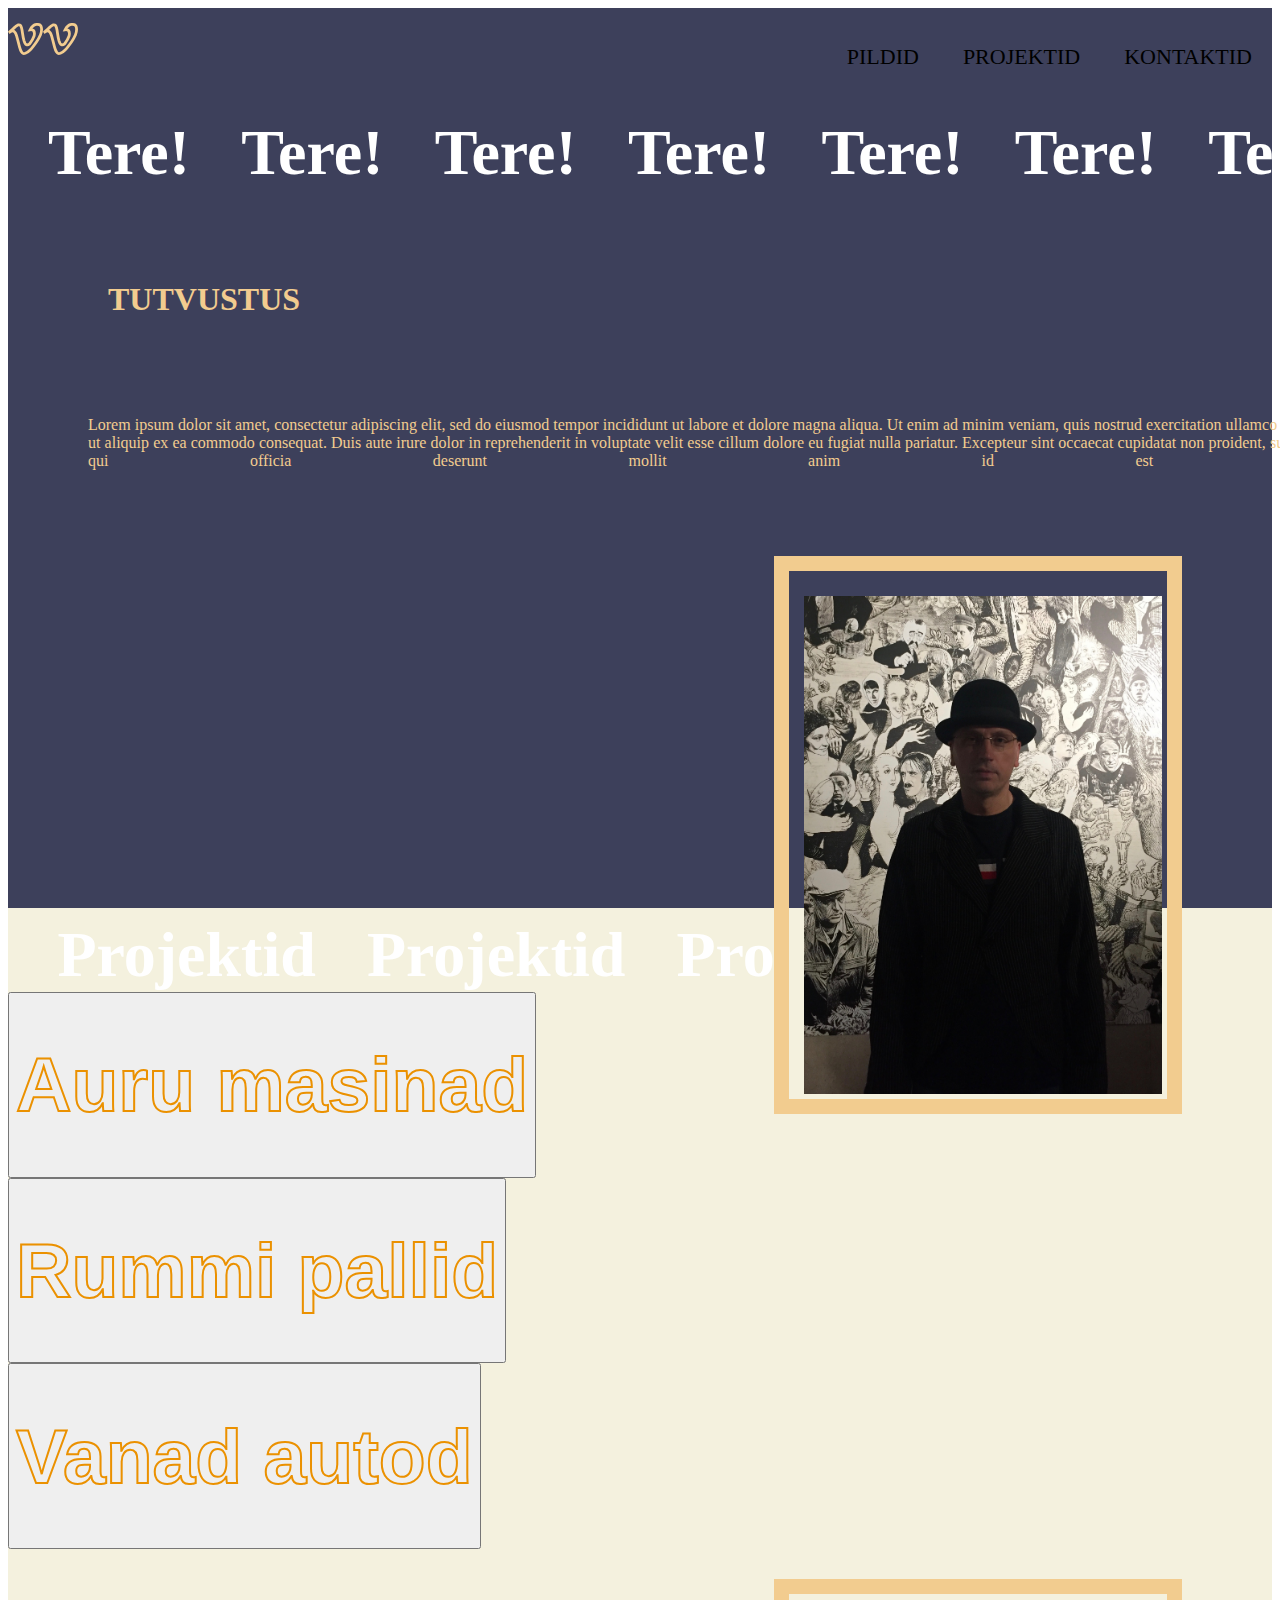
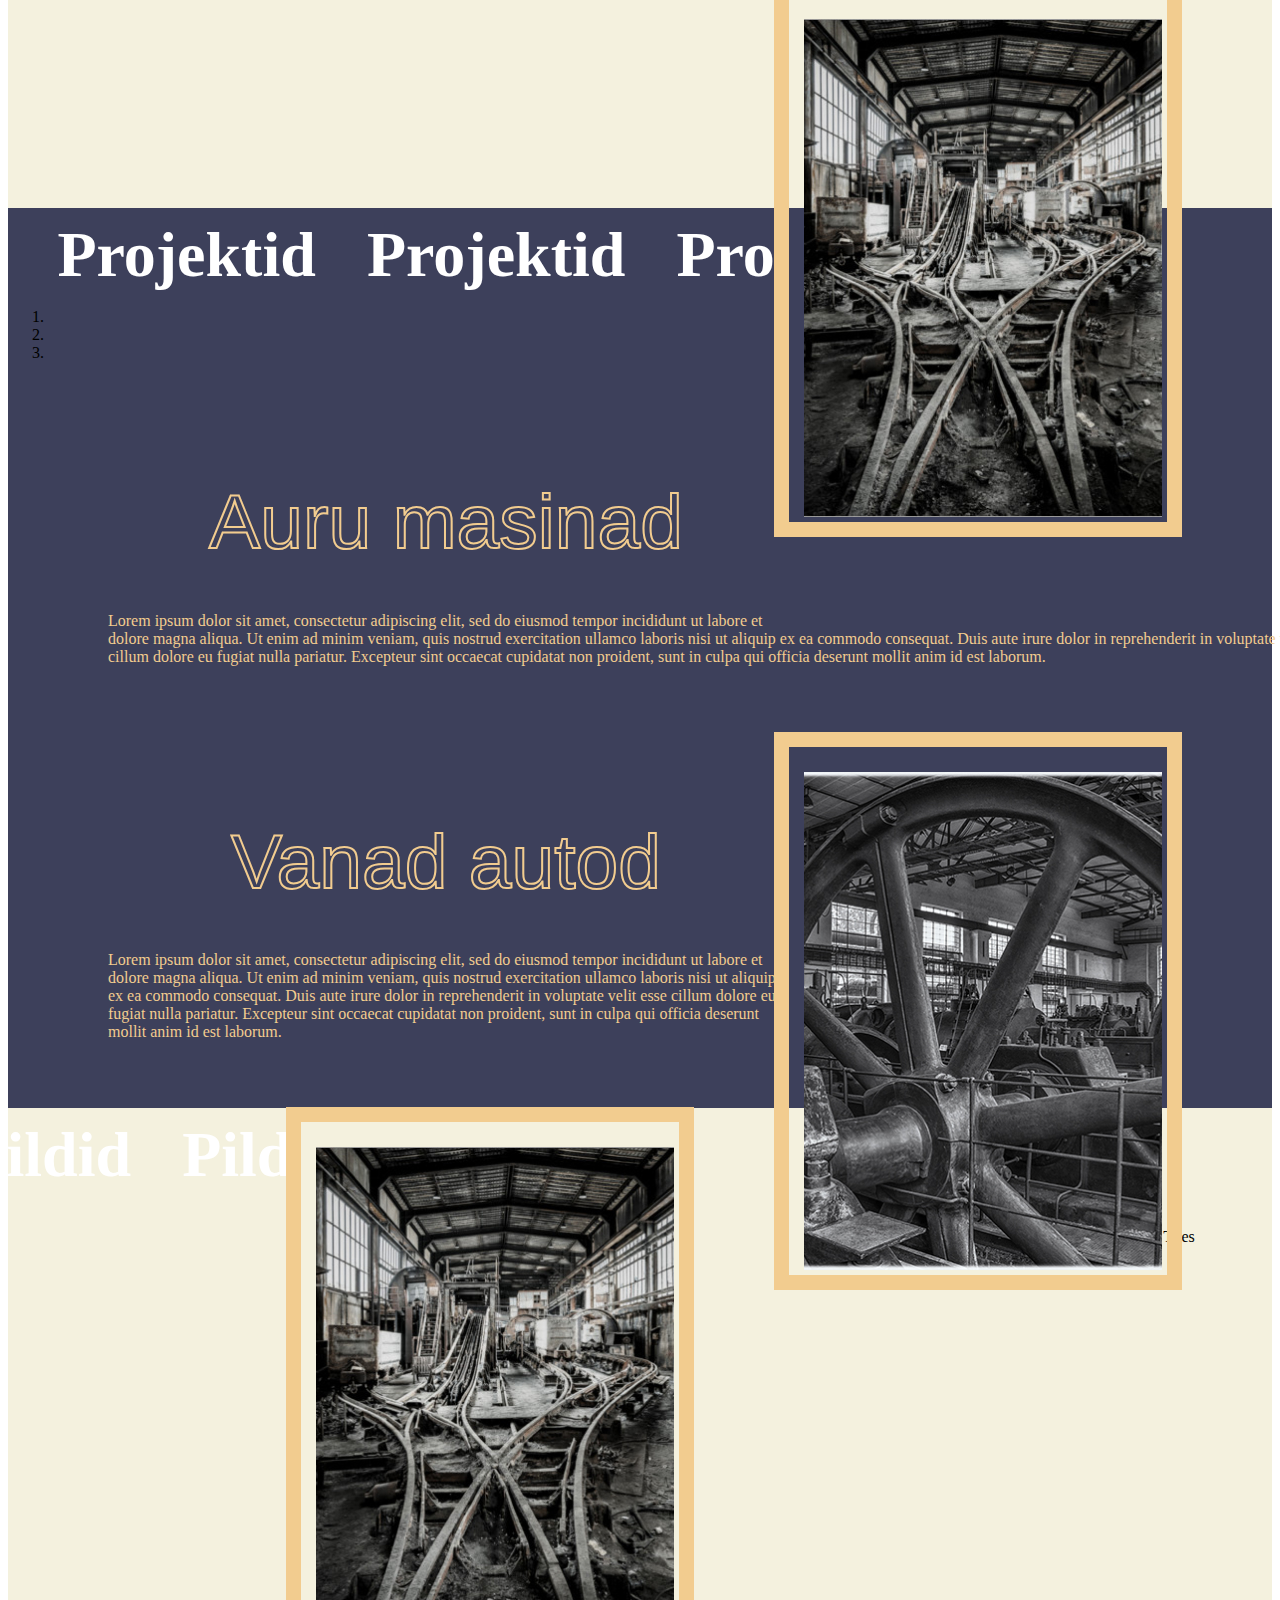
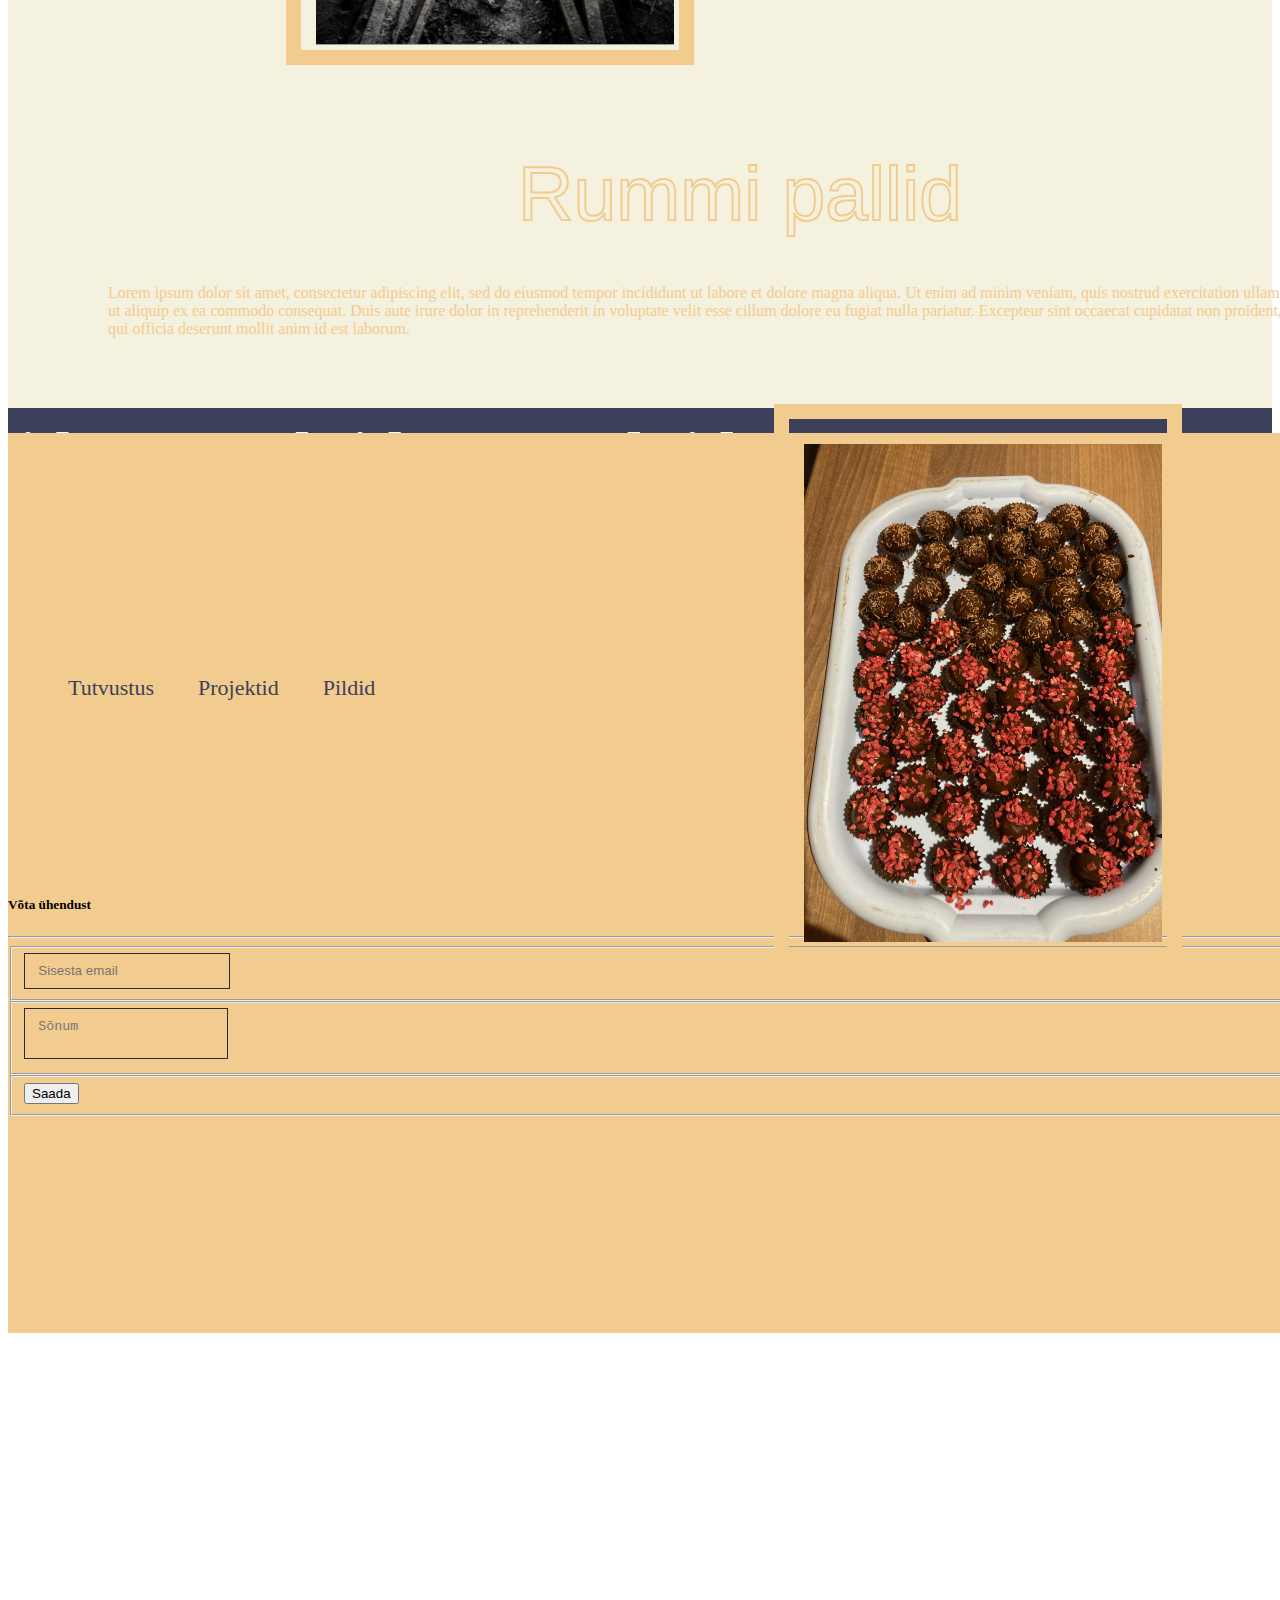
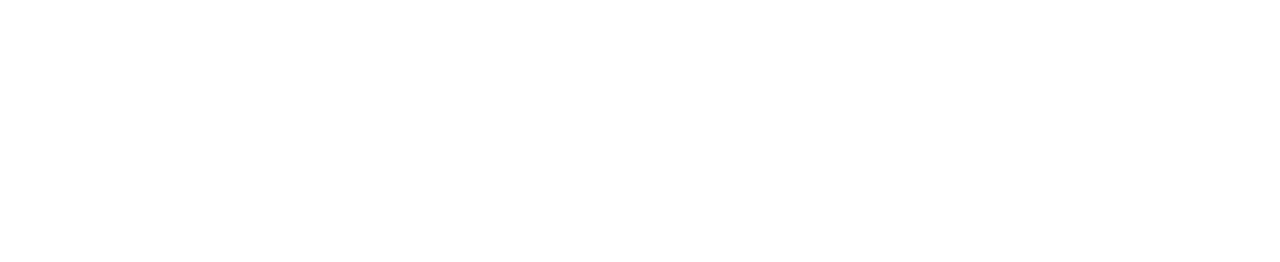
<file: index.html>
<!doctype html>
<html lang="en">

<head>
    <!-- Required meta tags -->
    <meta charset="utf-8">
    <meta name="viewport" content="width=device-width, initial-scale=1">
    <script src="https://code.jquery.com/jquery-3.5.1.min.js"></script>
    <script src="https://cdn.jsdelivr.net/npm/popper.js@1.16.0/dist/umd/popper.min.js"></script>
    <script src="https://stackpath.bootstrapcdn.com/bootstrap/4.5.0/js/bootstrap.min.js"></script>


    <!-- Bootstrap CSS -->
    <link href="https://cdn.jsdelivr.net/npm/bootstrap@5.0.2/dist/css/bootstrap.min.css" rel="stylesheet"
        integrity="sha384-EVSTQN3/azprG1Anm3QDgpJLIm9Nao0Yz1ztcQTwFspd3yD65VohhpuuCOmLASjC" crossorigin="anonymous">

    <link href="css/styles.css" rel="stylesheet">
    <style>

    </style>


    <title>VV</title>
</head>

<body>
    <div class="hero-bg dark-bg">
        <div class="container-navbar d-none d-sm-block">
            <div class="logo">
                <img src="img/logo.svg" alt="" width="70" />
            </div>
            <nav>
                <ul>
                    <li><a class="nav-link" href="#pildid"></a>PILDID</li>
                    <li><a class="nav-link" href="#projektid"></a>PROJEKTID</li>
                    <li><a class="nav-link" href="#kontaktid"></a>KONTAKTID</li>
                </ul>
            </nav>
        </div>

        <div class="container-fluid">




            <div class="row justify-content-between">
                <div class="marquee">
                    <div class="marquee__inner" aria-hidden="true">
                        <span>Tere!</span>
                        <span>Tere!</span>
                        <span>Tere!</span>
                        <span>Tere!</span>
                        <span>Tere!</span>
                        <span>Tere!</span>
                        <span>Tere!</span> 
                        <span>Tere!</span>
                        <span>Tere!</span>
                    </div>
                </div>
            </div>

            <div class="row">
                <div class="col-sm-12 col-md-6">
                    <div class="container" id="tutvustus">
                        <div class="row justify-content-center ">
                            <div class="container-tekst">

                                <h1 class="mb-5"> TUTVUSTUS</h1>

                            </div>
                            <div class="container-tutvustus me-3">
                                <p>
                                    Lorem ipsum dolor sit amet, consectetur adipiscing elit, sed do eiusmod tempor
                                    incididunt
                                    ut
                                    labore et dolore magna aliqua. Ut enim ad minim veniam, quis nostrud
                                    exercitation ullamco laboris
                                    nisi
                                    ut
                                    aliquip ex ea commodo consequat. Duis aute irure dolor in reprehenderit in
                                    voluptate velit esse
                                    cillum
                                    dolore eu fugiat nulla pariatur. Excepteur sint occaecat cupidatat non proident,
                                    sunt in culpa qui
                                    officia
                                    deserunt mollit anim id est laborum.
                                </p>
                            </div>
                        </div>
                    </div>
                </div>
                <div class="col-md-6 d-none d-sm-block">
                    <div class="container-pilt ">
                        <div class="box fotoraam" class="img-fluid d-none d-md-inline"></div>
                        <img class="box stack-top" src="img/portree.jpg" class="img-fluid d-none d-md-inline">

                    </div>
                </div>
            </div>
        </div>
    </div>
    </div>
    </div>

    </div>
    <div class="hero-bg hele-bg" id="projekt">
        <div class="marquee">
            <div class="marquee__inner" aria-hidden="true">
                <span>Projektid</span>
                <span>Projektid</span>
                <span>Projektid</span>
                <span>Projektid</span>
                <span>Projektid</span>
                <span>Projektid</span>
                <span>Projektid</span>
            </div>
        </div>
        <div class="container-fluid">
            <div class="row">
                <div class="col-sm-12 col-md-6">
                    <div class="container">
                        <div class="row justify-content-start">
                            <div class="col-3 mp-5">
                                <button type="button" class="btn btn-secondary-outline btn-lg">
                                    <a href="#projektid" data-slide-to="0" target="_blank"></a>
                                    <h1 class="h1-a">Auru masinad</h1>
                                </button>

                            </div>
                        </div>
                        <div class="row justify-content-center">
                            <div class="col-3 mp-5">
                                <button type="button" class="btn btn-secondary-outline btn-lg">
                                    <a href="projektid" target="_blank"></a>
                                    <h1 class="h1-a">Rummi pallid</h1>
                                </button>

                            </div>


                        </div>
                    </div>

                    <div class="row justify-content-start">
                        <div class="col-3 mp-5">
                            <button type="button" class="btn btn-secondary-outline btn-lg">
                                <a href="projektid" target="_blank"></a>
                                <h1 class="h1-a">Vanad autod</h1>


                            </button>

                        </div>
                    </div>
                </div>




                <div class="col-md-6 d-none d-sm-block">
                    <div class="container-pilt">
                        <div class="box fotoraam" class="img-fluid"></div>
                        <img class="box stack-top" src="img/projekt.jpg" class="img-fluid">
                    </div>
                </div>
            </div>
        </div>

    </div>
    <div class="hero-bg dark-bg" id="projektid">
        <div class="marquee">
            <div class="marquee__inner" aria-hidden="true">
                <span>Projektid</span>
                <span>Projektid</span>
                <span>Projektid</span>
                <span>Projektid</span>
                <span>Projektid</span>
                <span>Projektid</span>
                <span>Projektid</span>
            </div>

        </div>

        <div id="carouselExampleIndicators" class="carousel slide" data-ride="carousel" data-pause="false">
            <ol class="carousel-indicators">
                <li data-target="#carouselExampleIndicators" data-slide-to="0" class="active"></li>
                <li data-target="#carouselExampleIndicators" data-slide-to="1"></li>
                <li data-target="#carouselExampleIndicators" data-slide-to="2"></li>
            </ol>


            <div class="carousel-inner">

                <div class="carousel-item active" id="auru masin">
                    <div class="row">
                        <div class="col-sm-12 col-md-6">
                            <div class="container-tekst">
                                <div class="row-4 justify-content-center">
                                    <h1 class="h1-b mb-5">Auru masinad</h1>
                                </div>
                                <div class="row-6 justify-content-center">
                                    <p>Lorem ipsum dolor sit amet, consectetur adipiscing elit, sed do eiusmod
                                        tempor incididunt
                                        ut
                                        labore et dolore magna aliqua. Ut enim ad minim veniam, quis nostrud
                                        exercitation ullamco
                                        laboris nisi ut aliquip ex ea commodo consequat. Duis aute irure dolor in
                                        reprehenderit in
                                        voluptate velit esse cillum dolore eu fugiat nulla pariatur. Excepteur sint
                                        occaecat
                                        cupidatat
                                        non proident, sunt in culpa qui officia deserunt mollit anim id est laborum.
                                    </p>
                                </div>
                            </div>
                        </div>
                        <div class="col-md-6 d-none d-sm-block">
                            <div class="container-pilt">
                                <div class="box fotoraam" class="img-fluid"></div>
                                <img class="box stack-top" src="img/auru_masin.jpg" class="img-fluid">
                            </div>
                        </div>
                    </div>
                </div>



                <div class="carousel-item " id="vanad autod">
                    <div class="row">
                        <div class="col-sm-12 col-md-6">
                            <div class="container-tekst">
                                <div class="row-4 justify-content-center">
                                    <h1 class="h1-b mb-5">Vanad autod</h1>
                                </div>
                                <div class="row-4 justify-content-center">
                                    <p>Lorem ipsum dolor sit amet, consectetur adipiscing elit, sed do eiusmod tempor
                                        incididunt
                                        ut
                                        labore et dolore magna aliqua. Ut enim ad minim veniam, quis nostrud
                                        exercitation ullamco
                                        laboris nisi ut aliquip ex ea commodo consequat. Duis aute irure dolor in
                                        reprehenderit in
                                        voluptate velit esse cillum dolore eu fugiat nulla pariatur. Excepteur sint
                                        occaecat
                                        cupidatat
                                        non proident, sunt in culpa qui officia deserunt mollit anim id est laborum.</p>
                                </div>
                            </div>
                        </div>
                        <div class="col-md-6 d-none d-sm-block">
                            <div class="container-pilt">
                                <div class="box fotoraam" class="img-fluid"></div>
                                <img class="box stack-top" src="img/projekt.jpg" class="img-fluid">
                            </div>
                        </div>
                    </div>
                </div>

                <div class="carousel-item " id="rummi pallid">

                    <div class="row">
                        <div class="col-sm-12 col-md-6">
                            <div class="container-tekst">
                                <div class="row-4 justify-content-center">
                                    <h1 class="h1-b mb-5">Rummi pallid</h1>
                                </div>
                                <div class="row-6 justify-content-center">
                                    <p>Lorem ipsum dolor sit amet, consectetur adipiscing elit, sed do eiusmod tempor
                                        incididunt
                                        ut
                                        labore et dolore magna aliqua. Ut enim ad minim veniam, quis nostrud
                                        exercitation ullamco
                                        laboris nisi ut aliquip ex ea commodo consequat. Duis aute irure dolor in
                                        reprehenderit in
                                        voluptate velit esse cillum dolore eu fugiat nulla pariatur. Excepteur sint
                                        occaecat
                                        cupidatat
                                        non proident, sunt in culpa qui officia deserunt mollit anim id est laborum.
                                        </h4>
                                </div>
                            </div>
                        </div>
                        <div class="col-md-6 d-none d-sm-block">
                            <div class="container-pilt">
                                <div class="box fotoraam" class="img-fluid"></div>
                                <img class="box stack-top" src="img/rummi_pall.jpg" class="img-fluid">
                            </div>
                        </div>
                    </div>
                </div>

            </div>
            <a class="carousel-control-prev" href="#carouselExampleIndicators" role="button" data-slide="prev">
                <span class="carousel-control-prev-icon" aria-hidden="true"></span>
                <span class="sr-only"></span>
            </a>
            <a class="carousel-control-next" href="#carouselExampleIndicators" role="button" data-slide="next">
                <span class="carousel-control-next-icon" aria-hidden="true"></span>
                <span class="sr-only"></span>
            </a>
        </div>


    </div>

    <div class="hero-bg hele-bg" id="pildid">
        <div class="marquee">
            <div class="marquee__inner" aria-hidden="true">
                <span>Pildid</span>
                <span>Pildid</span>
                <span>Pildid</span>
                <span>Pildid</span>
                <span>Pildid</span>
                <span>Pildid</span>
            </div>
        </div>
        <div id="container">
            <div id="toggleContainer">
                <label>Carousel</label>
                <div id="toggle">
                    <div id="outer3">
                        <div id="slider3"></div>
                    </div>
                    <label>Tiles</label>
                </div>
            </div>
            <div id="galleryView">
                <div id="galleryContainer">
                    <div id="leftView"></div>
                    <button id="navLeft" class="navBtns"><i class="fas fa-arrow-left fa-3x"></i></button>
                    <a id="linkTag">
                        <div id="mainView"></div>
                    </a>
                    <div id="rightView"></div>
                    <button id="navRight" class="navBtns"><i class="fas fa-arrow-right fa-3x"></i></button>
                </div>
            </div>
            <div id="tilesView">
                <div id="tilesContainer"></div>
            </div>
        </div>
    </div>
    <div class="hero-bg footer-bg">
        <div class="marquee">
            <div class="marquee__inner" aria-hidden="true">
                <span>Kontaktid</span>
                <span>Kontaktid</span>
                <span>Kontaktid</span>
                <span>Kontaktid</span>
                <span>Kontaktid</span>
                <span>Kontaktid</span>
            </div>
        </div>
        <footer class="footer">
            <div class="container">
                <div class="row">
                    <div class="col-md-5">
                        <h5><i class="fa fa-road"></i></h5>
                        <div class="row">
                            <div class="col-6">
                                <ul class="list-unstyled">
                                    <li><a href="#tuvustus">Tutvustus</a></li>
                                    <li><a href="#projekt">Projektid</a></li>
                                    <li><a href="#pildid">Pildid</a></li>

                                </ul>
                            </div>
                            <div class="col-6">
                                <ul class="list-unstyled">
                                    <li><a href=""></a></li>
                                    <li><a href=""></a></li>
                                    <li><a href=""></a></li>
                                    <li><a href=""></a></li>
                                </ul>
                            </div>
                        </div>
                        <ul class="nav">
                            <li class="nav-item"><a href="" class="nav-link pl-0"><i
                                        class="fa fa-facebook fa-lg"></i></a></li>
                            <li class="nav-item"><a href="" class="nav-link"><i class="fa fa-twitter fa-lg"></i></a>
                            </li>
                            <li class="nav-item"><a href="" class="nav-link"><i class="fa fa-github fa-lg"></i></a></li>
                            <li class="nav-item"><a href="" class="nav-link"><i class="fa fa-instagram fa-lg"></i></a>
                            </li>
                        </ul>
                        <br>
                    </div>
                    <div class="col-md-2">
                        <h5 class="text-md-right">Võta ühendust</h5>
                        <hr>
                    </div>
                    <div class="col-md-5">
                        <form>
                            <fieldset class="form-group">
                                <input type="email" class="form-control" id="exampleInputEmail1"
                                    placeholder="Sisesta email">
                            </fieldset>
                            <fieldset class="form-group">
                                <textarea class="form-control" id="exampleMessage" placeholder="Sõnum"></textarea>
                            </fieldset>
                            <fieldset class="form-group text-xs-right">
                                <button type="button" class="btn btn-secondary-outline btn-lg">Saada</button>
                            </fieldset>
                        </form>
                    </div>
                </div>
            </div>

        </footer>

    </div>




    <!-- Optional JavaScript; choose one of the two! -->

    <!-- Option 1: Bootstrap Bundle with Popper -->
    <script src="https://cdn.jsdelivr.net/npm/bootstrap@5.0.2/dist/js/bootstrap.bundle.min.js"
        integrity="sha384-MrcW6ZMFYlzcLA8Nl+NtUVF0sA7MsXsP1UyJoMp4YLEuNSfAP+JcXn/tWtIaxVXM"
        crossorigin="anonymous"></script>
    <script src="scripts.js" type="text/javascript"></script>



    <!-- Option 2: Separate Popper and Bootstrap JS -->
    <!--
    <script src="https://cdn.jsdelivr.net/npm/@popperjs/core@2.9.2/dist/umd/popper.min.js" integrity="sha384-IQsoLXl5PILFhosVNubq5LC7Qb9DXgDA9i+tQ8Zj3iwWAwPtgFTxbJ8NT4GN1R8p" crossorigin="anonymous"></script>
    <script src="https://cdn.jsdelivr.net/npm/bootstrap@5.0.2/dist/js/bootstrap.min.js" integrity="sha384-cVKIPhGWiC2Al4u+LWgxfKTRIcfu0JTxR+EQDz/bgldoEyl4H0zUF0QKbrJ0EcQF" crossorigin="anonymous"></script>
    -->
</body>

</html>
</file>
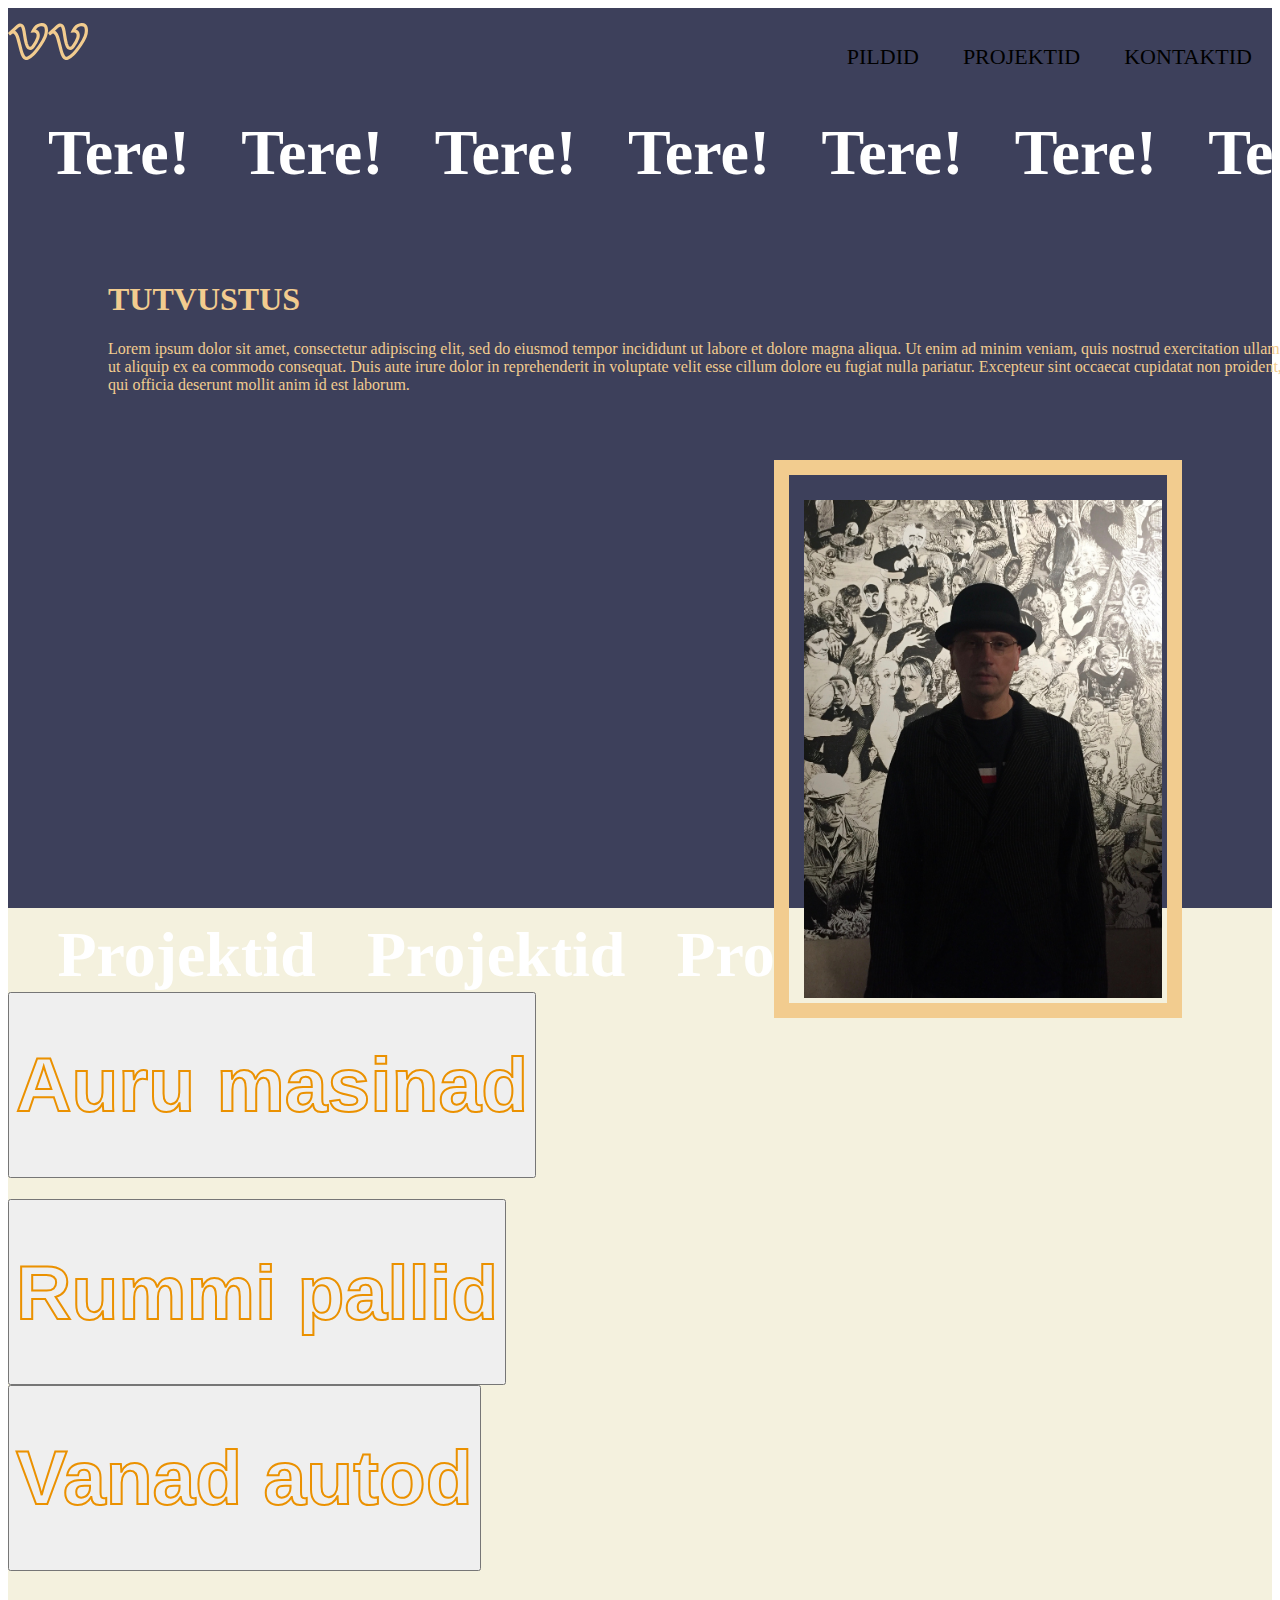
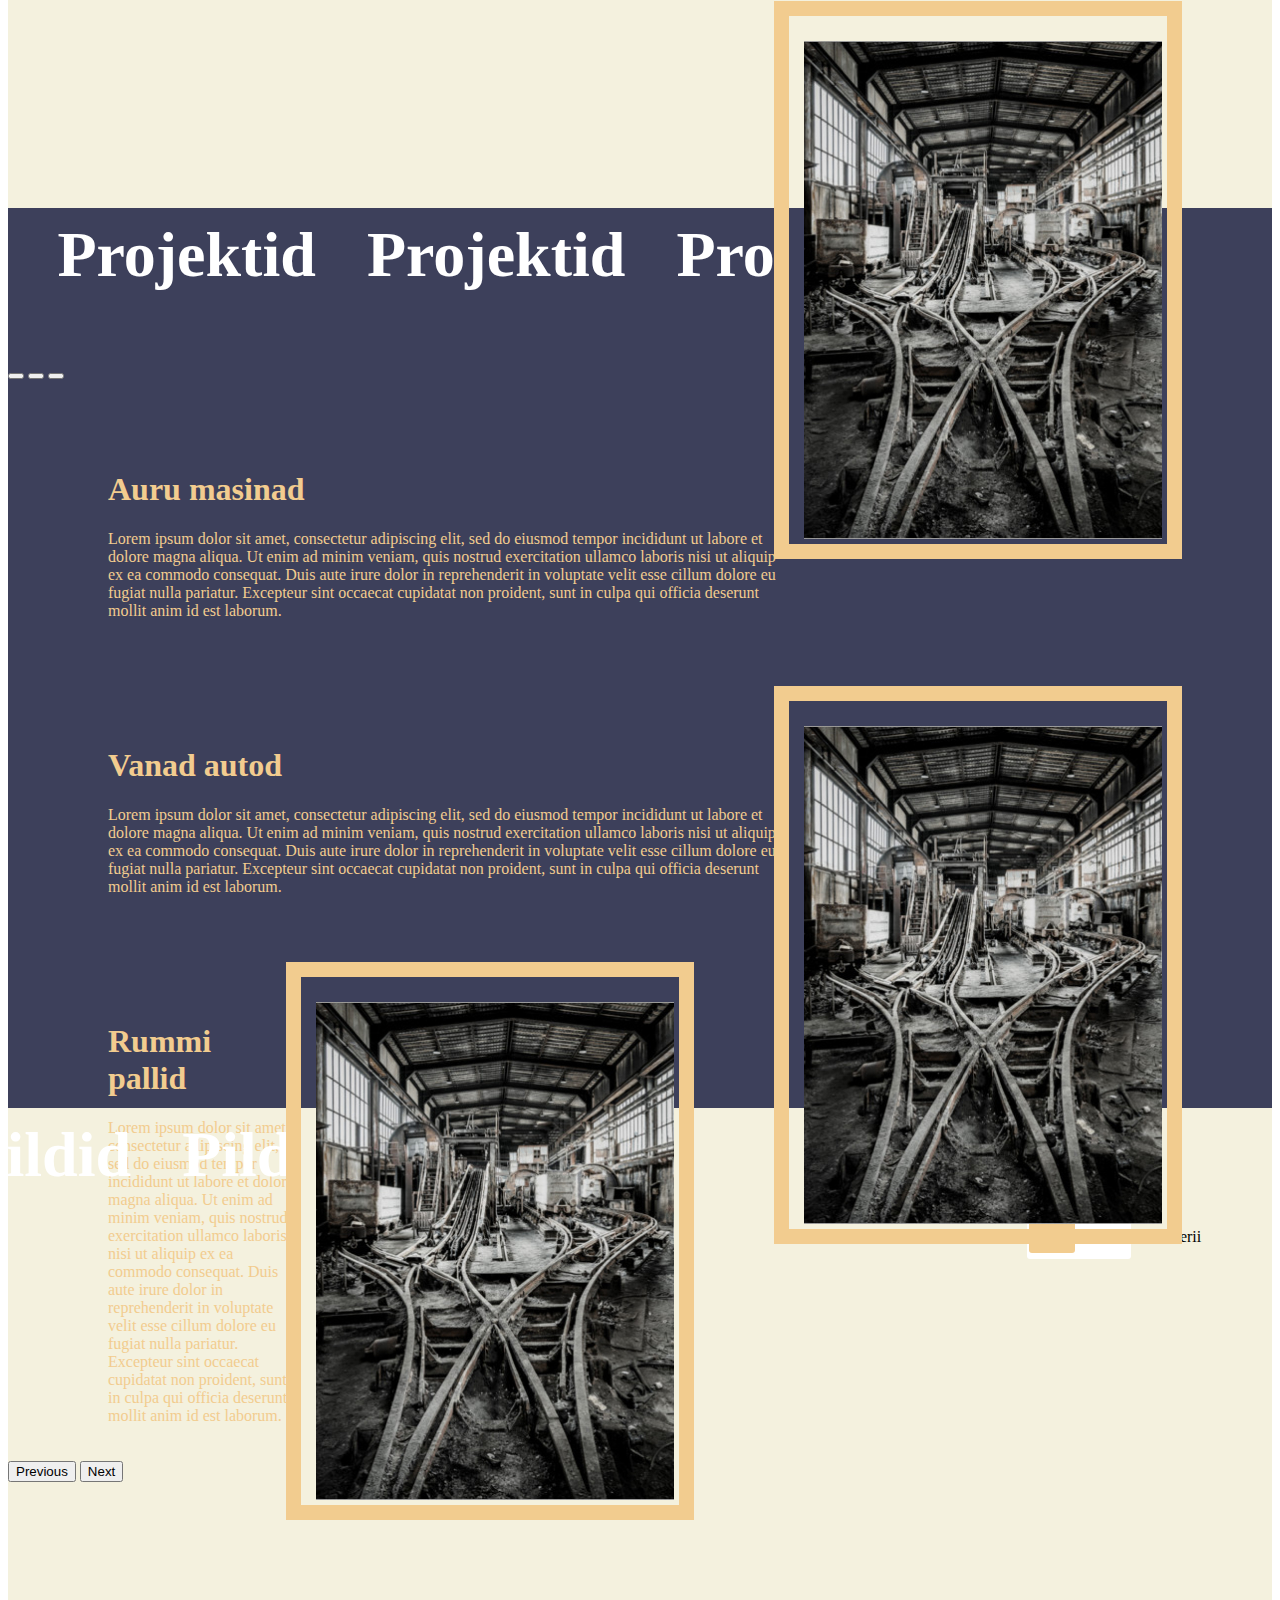
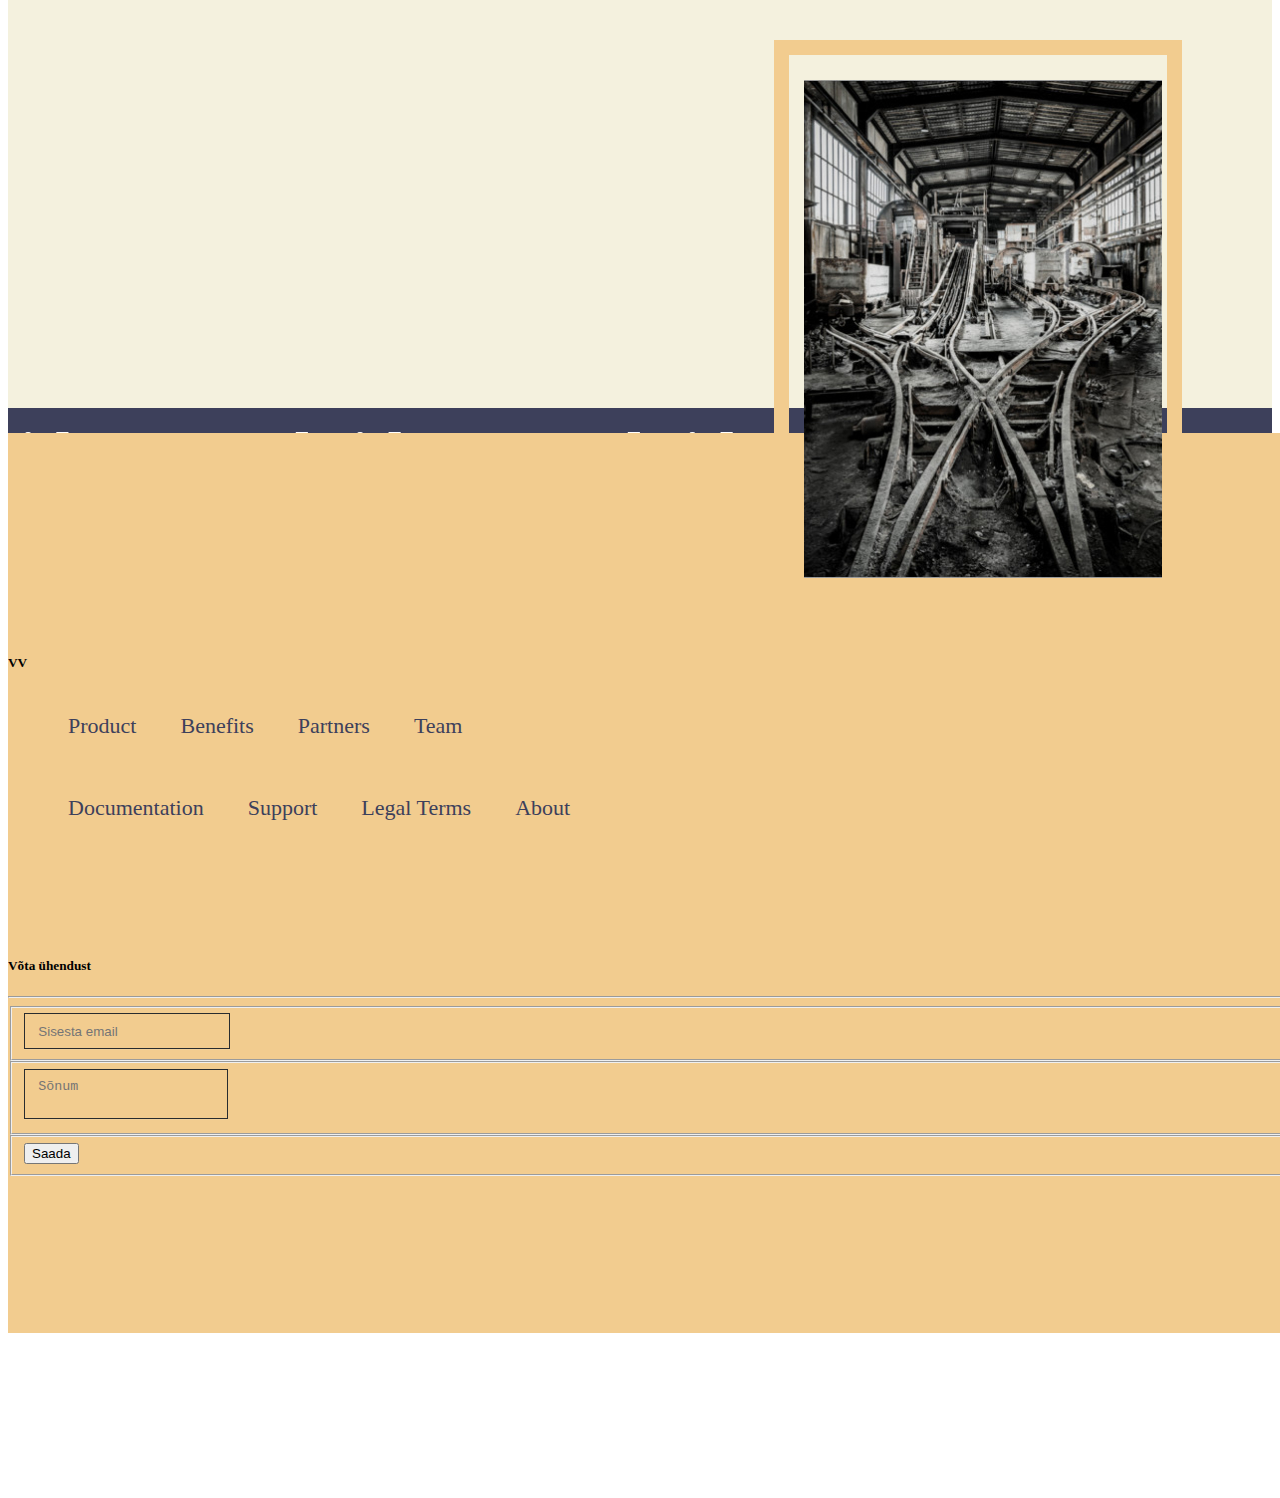
<file: index copy.html>
<!doctype html>
<html lang="en">

<head>
  <!-- Required meta tags -->
  <meta charset="utf-8">
  <meta name="viewport" content="width=device-width, initial-scale=1">

  <!-- Bootstrap CSS -->
  <link href="https://cdn.jsdelivr.net/npm/bootstrap@5.0.2/dist/css/bootstrap.min.css" rel="stylesheet"
    integrity="sha384-EVSTQN3/azprG1Anm3QDgpJLIm9Nao0Yz1ztcQTwFspd3yD65VohhpuuCOmLASjC" crossorigin="anonymous">

  <link href="css/styles.css" rel="stylesheet">


  <title>VV</title>
</head>

<body>
  <div class="hero-bg dark-bg">
    <div class="container-fluid">
      <div class="container-navbar">
        <div class="logo">
          <img src="img/logo.svg" alt="logo" width="80" />
        </div>
        <nav>
          <ul>
            <li>PILDID</li>
            <li>PROJEKTID</li>
            <li>KONTAKTID</li>
          </ul>
        </nav>
      </div>
      <div class="row justify-content-between">
        <div class="marquee">
          <div class="marquee__inner" aria-hidden="true">
            <span>Tere!</span>
            <span>Tere!</span>
            <span>Tere!</span>
            <span>Tere!</span>
            <span>Tere!</span>
            <span>Tere!</span>
            <span>Tere!</span>
            <span>Tere!</span>
            <span>Tere!</span>
          </div>
        </div>
        <div class="row">
          <div class="col-sm-12-top col-md-6">
            <div class="container-tekst">
              <div class="row justify-content-center ">
                <div class="container a1">
                  <h1 class="mb-3"> TUTVUSTUS</h1>
                </div>
                <div class="container me-3">
                  <p>
                    Lorem ipsum dolor sit amet, consectetur adipiscing elit, sed do eiusmod tempor
                    incididunt
                    ut
                    labore et dolore magna aliqua. Ut enim ad minim veniam, quis nostrud exercitation ullamco laboris
                    nisi
                    ut
                    aliquip ex ea commodo consequat. Duis aute irure dolor in reprehenderit in voluptate velit esse
                    cillum
                    dolore eu fugiat nulla pariatur. Excepteur sint occaecat cupidatat non proident, sunt in culpa qui
                    officia
                    deserunt mollit anim id est laborum.
                  </p>
                </div>
              </div>
            </div>
          </div>
          <div class="col-md-6 d-none d-sm-block">
            <div class="container-pilt">
              <div class="box fotoraam" class="img-fluid"></div>
              <img class="box stack-top" src="img/portree.jpg" class="img-fluid">

            </div>
          </div>
        </div>
      </div>
    </div>
  </div>

  </div>
  <div class="hero-bg hele-bg">
    <div class="marquee">
      <div class="marquee__inner" aria-hidden="true">
        <span>Projektid</span>
        <span>Projektid</span>
        <span>Projektid</span>
        <span>Projektid</span>
        <span>Projektid</span>
        <span>Projektid</span>
        <span>Projektid</span>
      </div>
    </div>
    <div class="container-fluid">
      <div class="row">
        <div class="col-sm-12 col-md-6 top">
          <div class="container">
            <div class="col-4"></div>
            <div class="row justify-content-start">
              <div class="col-3">
                <button type="button" class="btn btn-secondary-outline btn-lg">
                  <h1 class="h1-a">Auru masinad</h1>
                </button>

              </div>
            </div>
            <div class="col"></div>
            <h1></h1>


            <div class="row justify-content-center">
              <div class="col-3 mp-5">
                <button type="button" class="btn btn-secondary-outline btn-lg">
                  <h1 class="h1-a">Rummi pallid</h1>
                </button>

              </div>
            </div>

            <div class="row justify-content-start">
              <div class="col-3">
                <button type="button" class="btn btn-secondary-outline btn-lg">
                  <h1 class="h1-a">Vanad autod</h1>
                </button>


              </div>
            </div>

          </div>
        </div>

        <div class="col-md-6 d-none d-sm-block">
          <div class="container-pilt">
            <div class="box fotoraam" class="img-fluid"></div>
            <img class="box stack-top" src="img/projekt.jpg" class="img-fluid">
          </div>
        </div>
      </div>
    </div>

  </div>
  <div class="hero-bg dark-bg">
    <div class="marquee mb-top-10">
      <div class="marquee__inner" aria-hidden="true">
        <span>Projektid</span>
        <span>Projektid</span>
        <span>Projektid</span>
        <span>Projektid</span>
        <span>Projektid</span>
        <span>Projektid</span>
        <span>Projektid</span>
      </div>

    </div>
    <div class="container karusel">
      <div id="carouselExampleIndicators" class="carousel slide" data-bs-ride="carousel">
        <div class="carousel-indicators">
          <button type="button" data-bs-target="#carouselExampleIndicators" data-bs-slide-to="0" class="active"
            aria-current="true" aria-label="Slide 1"></button>
          <button type="button" data-bs-target="#carouselExampleIndicators" data-bs-slide-to="1"
            aria-label="Slide 2"></button>
          <button type="button" data-bs-target="#carouselExampleIndicators" data-bs-slide-to="2"
            aria-label="Slide 3"></button>
        </div>
        <div class="carousel-inner">
          <div class="carousel-item active">
            <div class="row">
              <div class="col-sm-12 col-md-6">
                <div class="container-tekst">
                  <div class="row-4 justify-content-center">
                    <h1 class="mb-4">Auru masinad</h1>
                  </div>
                  <div class="row-6 justify-content-center">
                    <p>Lorem ipsum dolor sit amet, consectetur adipiscing elit, sed do eiusmod tempor incididunt
                      ut
                      labore et dolore magna aliqua. Ut enim ad minim veniam, quis nostrud exercitation ullamco
                      laboris nisi ut aliquip ex ea commodo consequat. Duis aute irure dolor in reprehenderit in
                      voluptate velit esse cillum dolore eu fugiat nulla pariatur. Excepteur sint occaecat
                      cupidatat
                      non proident, sunt in culpa qui officia deserunt mollit anim id est laborum.</p>
                  </div>
                </div>
              </div>
              <div class="col-md-6 d-none d-sm-block">
                <div class="container-pilt">
                  <div class="box fotoraam" class="img-fluid"></div>
                  <img class="box stack-top" src="img/projekt.jpg" class="img-fluid">
                </div>
              </div>
            </div>
          </div>


          <div class="carousel-item">
            <div class="row">
              <div class="col-sm-12 col-md-6">
                <div class="container-tekst">
                  <div class="row-4 justify-content-center">
                    <h1 class="mb-4">Vanad autod</h1>
                  </div>
                  <div class="row-6 justify-content-center">
                    <p>Lorem ipsum dolor sit amet, consectetur adipiscing elit, sed do eiusmod tempor incididunt
                      ut
                      labore et dolore magna aliqua. Ut enim ad minim veniam, quis nostrud exercitation ullamco
                      laboris nisi ut aliquip ex ea commodo consequat. Duis aute irure dolor in reprehenderit in
                      voluptate velit esse cillum dolore eu fugiat nulla pariatur. Excepteur sint occaecat
                      cupidatat
                      non proident, sunt in culpa qui officia deserunt mollit anim id est laborum.</p>
                  </div>
                </div>
              </div>
              <div class="col-md-6 d-none d-sm-block">
                <div class="container-pilt">
                  <div class="box fotoraam" class="img-fluid"></div>
                  <img class="box stack-top" src="img/projekt.jpg" class="img-fluid">
                </div>
              </div>
            </div>

          </div>
          <div class="carousel-item">
            <div class="row">
              <div class="col-sm-12 col-md-6">
                <div class="container-tekst">
                  <div class="row-4 justify-content-center">
                    <h1 class="mb-4">Rummi pallid</h1>
                  </div>
                  <div class="row-6 justify-content-center">
                    <p>Lorem ipsum dolor sit amet, consectetur adipiscing elit, sed do eiusmod tempor incididunt
                      ut
                      labore et dolore magna aliqua. Ut enim ad minim veniam, quis nostrud exercitation ullamco
                      laboris nisi ut aliquip ex ea commodo consequat. Duis aute irure dolor in reprehenderit in
                      voluptate velit esse cillum dolore eu fugiat nulla pariatur. Excepteur sint occaecat
                      cupidatat
                      non proident, sunt in culpa qui officia deserunt mollit anim id est laborum.</p>
                  </div>
                </div>
              </div>
              <div class="col-md-6 d-none d-sm-block">
                <div class="container-pilt">
                  <div class="box fotoraam" class="img-fluid"></div>
                  <img class="box stack-top" src="img/projekt.jpg" class="img-fluid">
                </div>
              </div>
            </div>
          </div>
        </div>

        <button class="carousel-control-prev" type="button" data-bs-target="#carouselExampleIndicators"
          data-bs-slide="prev">
          <span class="carousel-control-prev-icon" aria-hidden="true"></span>
          <span class="visually-hidden">Previous</span>
        </button>
        <button class="carousel-control-next" type="button" data-bs-target="#carouselExampleIndicators"
          data-bs-slide="next">
          <span class="carousel-control-next-icon" aria-hidden="true"></span>
          <span class="visually-hidden">Next</span>
        </button>
      </div>

    </div>

  </div>

  <div class="hero-bg hele-bg">
    <div class="marquee mb-top-7">
      <div class="marquee__inner" aria-hidden="true">
        <span>Pildid</span>
        <span>Pildid</span>
        <span>Pildid</span>
        <span>Pildid</span>
        <span>Pildid</span>
        <span>Pildid</span>
      </div>
    </div>
    <div id="container">
      <div id="toggleContainer">
        <label>Karusel</label>
        <div id="toggle">
          <div id="outer3">
            <div id="slider3"></div>
          </div>
          <label>Galerii</label>
        </div>
      </div>
      <div id="galleryView">
        <div id="galleryContainer">
          <div id="leftView"></div>
          <button id="navLeft" class="navBtns"><i class="fas fa-arrow-left fa-3x"></i></button>
          <a id="linkTag">
            <div id="mainView"></div>
          </a>
          <div id="rightView"></div>
          <button id="navRight" class="navBtns"><i class="fas fa-arrow-right fa-3x"></i></button>
        </div>
      </div>
      <div id="tilesView">
        <div id="tilesContainer"></div>
      </div>
    </div>
  </div>
  <div class="hero-bg footer-bg">
    <div class="marquee">
      <div class="marquee__inner" aria-hidden="true">
        <span>Kontaktid</span>
        <span>Kontaktid</span>
        <span>Kontaktid</span>
        <span>Kontaktid</span>
        <span>Kontaktid</span>
        <span>Kontaktid</span>
      </div>
    </div>
    <footer class="footer">
      <div class="container">
        <div class="row">
          <div class="col-md-5">
            <h5><i class="fa fa-road"></i>VV</h5>
            <div class="row">
              <div class="col-6">
                <ul class="list-unstyled">
                  <li><a href="">Product</a></li>
                  <li><a href="">Benefits</a></li>
                  <li><a href="">Partners</a></li>
                  <li><a href="">Team</a></li>
                </ul>
              </div>
              <div class="col-6">
                <ul class="list-unstyled">
                  <li><a href="">Documentation</a></li>
                  <li><a href="">Support</a></li>
                  <li><a href="">Legal Terms</a></li>
                  <li><a href="">About</a></li>
                </ul>
              </div>
            </div>
            <ul class="nav">
              <li class="nav-item"><a href="" class="nav-link pl-0"><i class="fa fa-facebook fa-lg"></i></a></li>
              <li class="nav-item"><a href="" class="nav-link"><i class="fa fa-twitter fa-lg"></i></a></li>
              <li class="nav-item"><a href="" class="nav-link"><i class="fa fa-github fa-lg"></i></a></li>
              <li class="nav-item"><a href="" class="nav-link"><i class="fa fa-instagram fa-lg"></i></a></li>
            </ul>
            <br>
          </div>
          <div class="col-md-2">
            <h5 class="text-md-right">Võta ühendust</h5>
            <hr>
          </div>
          <div class="col-md-5">
            <form>
              <fieldset class="form-group">
                <input type="email" class="form-control" id="exampleInputEmail1" placeholder="Sisesta email">
              </fieldset>
              <fieldset class="form-group">
                <textarea class="form-control" id="exampleMessage" placeholder="Sõnum"></textarea>
              </fieldset>
              <fieldset class="form-group text-xs-right">
                <button type="button" class="btn btn-secondary-outline btn-lg">Saada</button>
              </fieldset>
            </form>
          </div>
        </div>
      </div>
    </footer>

  </div>




  <!-- Optional JavaScript; choose one of the two! -->

  <!-- Option 1: Bootstrap Bundle with Popper -->
  <script src="https://cdn.jsdelivr.net/npm/bootstrap@5.0.2/dist/js/bootstrap.bundle.min.js"
    integrity="sha384-MrcW6ZMFYlzcLA8Nl+NtUVF0sA7MsXsP1UyJoMp4YLEuNSfAP+JcXn/tWtIaxVXM"
    crossorigin="anonymous"></script>
  <script src="scripts.js" type="text/javascript"></script>


  <!-- Option 2: Separate Popper and Bootstrap JS -->
  <!--
    <script src="https://cdn.jsdelivr.net/npm/@popperjs/core@2.9.2/dist/umd/popper.min.js" integrity="sha384-IQsoLXl5PILFhosVNubq5LC7Qb9DXgDA9i+tQ8Zj3iwWAwPtgFTxbJ8NT4GN1R8p" crossorigin="anonymous"></script>
    <script src="https://cdn.jsdelivr.net/npm/bootstrap@5.0.2/dist/js/bootstrap.min.js" integrity="sha384-cVKIPhGWiC2Al4u+LWgxfKTRIcfu0JTxR+EQDz/bgldoEyl4H0zUF0QKbrJ0EcQF" crossorigin="anonymous"></script>
    -->
</body>

</html>
</file>
<file: css/styles.css>
.a1 {
  color: #F2CC8F;
}

.a2 {
  color: #eb9100;
}

/*
    h1 {
      margin: 0;
      font-size: 140px;
      color: rgba(255, 255, 255, 1);
      transition: all 2s ease;
    }
    a {
      text-decoration: none;
      color: white;
    }
    a:hover {
      -webkit-text-stroke: 1px white;
      color: transparent;
    }
  */
/*div {
  border: 1px solid red
}
*/
/*div:hover {
  animation-play-state: paused;
}*/

.container-tekst {
  padding: 80px;
  padding-top: 80px;
  margin-top: 50px;
  margin-left: 80px;
  margin-right: 0px;
  margin-bottom: 0px;
  width: 100%;
  height: 100%;
  color: #F2CC8F;
  /*text-align: justify;
  /*text-align-last: justify;
  /*text-justify: inter-character;
  */
}

.container-tutvustus {
  padding: 40px;
  padding-top: 40px;
  margin-left: 40px;
  margin-right: 0px;
  margin-bottom: 0px;
  width: 100%;
  height: 100%;
  color: #F2CC8F;
  text-align: justify;
  text-align-last: justify;
  text-justify: inter-character;
}

/* 
.a1 {
  margin: 50px;

}
  */
.container-kontakt {
  padding-top: 600px;
  margin-left: 30px;
  margin-right: 30px;
  margin-bottom: 30px;

}

/*
* taust
*
**/
.dark-bg {
  background-color: #3D405B;
  height: 100vh;

}

.footer-bg {
  background-color: #3D405B;
  height: 25vh;

}

.hele-bg {
  background-color: #f4f1de;
  height: 100vh;

}

.footer {
  background-color: #F2CC8F;

  margin-bottom: 0;
  margin-top: 200px;

}



/*
*projektcarusel
*
*/
.karusel {
  margin-top: 70px;

}

/*
*
* pildi konteiner
*
*/
.photo-frame {
  height: 100%;
  width: 100%;
  position: relative;
  margin: 30px;
  float: right;
}

.box {
  height: 100%;
  width: 100%;
  position: absolute;
  bottom: 0;
  right: 0;
  opacity: 10;

}

/*
*   height: 498px;
*   width: 358px;
'*/
.cover {
  z-index: 9;
  margin: 35px;
  height: 100%;
  width: 100%;


}

.pilt {


  position: relative;

  margin: 90px;
  margin-left: 40px;
  float: right;
  height: 198px;
  width: 158px;
}


.container-navbar {
  clear: both;
  overflow: auto;
  margin-top: 0px;
  padding: 0px;
}

nav {
  float: right;

}

.logo img {
  float: left;
  padding: auto;
  padding-top: 15px;
}

ul li {
  display: inline-block;
  padding: 20px;
  font-size: 22px;
}

ul li:hover {
  color: #F2CC8F;

}

.container-tekst {
  padding: 20px;
  padding-right: 100px;
}

/*
  *
  * konteiner pilt
  *
  */

.container-pilt {

  position: relative;
  color: #F2CC8F;
  margin: 90px;
  margin-left: 40px;
  float: right;
  height: 498px;
  width: 358px;
}

@media (max-width: 768px) {
  .container-pilt {
    height: 300px;
    width: 200px;
    padding: auto;
    padding: 40px;
    margin-top: 80px;
    float: none;
    margin-left: 80px;

  }
}

@media (max-width: 330px) {
  .container-pilt {
    height: 200px;
    width: 100px;
    padding: auto;
    padding: 40px;
    margin: 30px;
    float: none;
    margin left;

  }
}

.box {
  width: 100%;
  height: 100%;
  position: absolute;
  bottom: 0;
  right: 0;
  opacity: 1;
  z-index: 7;
  margin: 20px;
}


/*
.box {
  width: 100%;
  height: 100%;
  position: absolute;
  bottom: 0;
  right: 0;
  opacity: 1;
  z-index: 7;
  margin: 20px;
}
*/
.fotoraam {
  width: 100%;
  height: 100%;
  border: 15px solid #F2CC8F;
  position: absolute;
  margin: auto;
  padding: 15px 10px;
}

/*
.container-pilt:hover .box {

  width: 100%;
  height: 100%;
  position: absolute;
  bottom: 0;
  right: 0;
  opacity: 1;
  z-index: 7;
  margin: 20px;
  cursor: pointer;
}

*/
/*.stack-top{
    z-index: 9;
    margin: 20px;
}
***/


/*div:hover {
  animation-play-state: paused;
}*/

/*
  div {
    border: 1px solid red
  }
*/
/*
  *Marquee
  */
@import url('https://fonts.googleapis.com/css2?family=Raleway&display=swap');

.marquee {
  -webkit-touch-callout: none;
  -webkit-user-select: none;
  -moz-user-select: none;
  -ms-user-select: none;
  user-select: none;
  position: relative;
  overflow: hidden;
  --offset: 20vw;
  --item-font-size: 10vw;
  --move-initial: calc(-25% + var(--offset));
  --move-final: calc(-50% + var(--offset));
  padding-top: 10px;
}

     
@media (max-width: 330px) {
  .marquee {

    padding-top: 30px;

  }
}

/* @media screen and (max-width: 991px) {
    .marquee{
     
      padding-top: 30px;
    }
  */
.marquee__inner {
  width: fit-content;
  display: flex;
  position: relative;
  transform: translate3d(var(--move-initial), 0, 0);
  animation: marquee 5s linear infinite;

}

.marquee span {
  white-space: nowrap;
  font-size: 9.9vw;
  padding: 0 2vw;
}

.marquee:hover .marquee__inner {
  animation-play-state: running;
  opacity: 1;
  transition-duration: 0.4s;
}

@keyframes marquee {
  0% {
    transform: translate3d(var(--move-initial), 0, 0);
  }

  100% {
    transform: translate3d(var(--move-final), 0, 0);
  }
}


.marquee span {

  font-size: 5vw;
  font-weight: bold;
  padding: 0 2vw;
  text-decoration: none;
  color: rgba(255, 255, 255, 1);
}

.marquee:hover .marquee__inner {

  -webkit-text-stroke: 1px green;
  color: transparent;
  animation-play-state: paused;
  cursor: pointer;



}

@keyframes marquee {
  0% {
    transform: translate3d(var(--move-initial), 0, 0);
  }

  100% {
    transform: translate3d(var(--move-final), 0, 0);
  }
}

/*animation-play-state: running;'*/
/*
*
*photo carusel
*/
/**,
html,
body {
  padding: 0;
  margin: 0;
  color: white;
  box-sizing: border-box;
  font-family: "Ubuntu", sans-serif;
  font-weight: bold;
}
*/
#toggleContainer label {
  text-align: center;
  width: 70px;
}

#container {
  height: 80vh;
  width: 100%;
  box-sizing: border-box;
}

#toggleContainer {
  height: 10vh;
  display: flex;
  justify-content: flex-end;
  align-items: center;
  width: 95vw;
  position: absolute;
}

#tilesContainer {
  min-height: 80vh;
  width: 100vw;
  margin-top: 10vh;
  display: flex;
  justify-content: center;
  align-items: center;
  flex-wrap: wrap;
  box-sizing: border-box;
  align-content: center;
}

.tileItem {
  width: 250px;
  height: 250px;
  margin: 5px;
  border-radius: 5px;

  transition: all 0.5s ease;
}

.tileItem:hover {
  transform: scale(1.05);
  transition: all 0.5s ease;
}

#galleryContainer {
  height: 500px;
  width: 800px;
  background: transparent;
  display: flex;
  flex-direction: row;
  justify-content: center;
  align-items: center;
  box-sizing: border-box;
  position: relative;
}

#toggle {
  height: 10vh;
  width: 200px;
  display: flex;
  align-items: center;
  margin: 10px;
}

#tilesView {
  min-height: 100vh;
  width: 100vw;
  background: transparent;
  display: none;
  justify-content: center;
  align-items: center;
}

#galleryView {
  height: 90vh;
  width: 100vw;
  background: transparent;

  display: flex;
  justify-content: center;
  align-items: center;
}

#outer3 {
  width: 100px;
  height: 40px;
  background-color: white;
  margin: 10px auto;
  border-radius: 3px;
  border: 2px solid white;
  transition: all 0.5s;
}

#slider3 {
  height: 36px;
  width: 46px;
  background-color: #F2CC8F;
  border-radius: 3px;
  transition: all 0.5s;
}

#slider3.active {
  -webkit-transform: translatex(50px);
  -ms-transform: translatex(50px);
  -o-transform: translatex(50px);
  transform: translatex(50px);
  transition: all 0.5s;
  background-color: #F2CC8F;
}

#outer3.outerActive {
  background-color: white;
  border: 2px solid white;
  transition: all 0.5s;
}

#mainView {
  height: 450px;
  width: 450px;
  border-radius: 5px;
  background-color: #eb9100;
  margin-left: 10px;
  margin-right: 10px;
  z-index: 1;
  transition: all 1s;
}

#mainView:hover {
  transform: scale(1.2);
  transition: all 1s;
}

#leftView {
  height: 400px;
  width: 150px;
  opacity: 0.5;
  border-radius: 5px;
  transform: skewy(5deg);
  transform-origin: top right;
  background-color: #eb9100;
  display: flex;
  justify-content: center;
  align-items: center;
  transition: all 1s;
}

#leftView:hover {
  opacity: 1;
  transition: all 1s;
}

#rightView {
  height: 400px;
  width: 150px;
  opacity: 0.5;
  border-radius: 5px;
  transform: skewy(-5deg);
  transform-origin: top left;
  background-color: #eb9100;
  display: flex;
  justify-content: center;
  align-items: center;
  transition: all 1s;
}

#rightView:hover {
  opacity: 1;
  transition: all 1s;
}

.navBtns {
  width: 80px;
  height: 80px;
  border-radius: 50%;
  border: none;
  position: absolute;
  opacity: 0.8;
  background-color: transparent;
  cursor: pointer;
  color: white;
}

.navBtns:hover {
  opacity: 1;
  transition: all 1s;
  background-color: #eb9100;
}

#navLeft {
  left: 50px;
}

#navRight {
  right: 50px;
}

#linkTag {
  cursor: pointer;
  z-index: 1;
  box-sizing: border-box;
}

/*
*menu nav
*
*/
@import url("https://fonts.googleapis.com/css2?family=Poppins:wght@400;700&display=swap");

/*
Footer

*/
@import url(https://fonts.googleapis.com/css?family=Alegreya+Sans:300);


/* Sticky footer position and size
-------------------------------------------------- */
html {
  position: relative;
  min-height: 100%;
}

body {
  /* Margin bottom by footer height */
  margin-bottom: 300px;
}

.footer {
  position: absolute;
  bottom: 0;
  width: 100%;
  /* Set the fixed height of the footer here */
  height: 300px;
}

/* Taller footer on small screens */
@media (max-width: 567em) {
  body {
    margin-bottom: 700px;
  }

  .footer {
    height: 700px;
  }
}

/* Sticky footer style and color
-------------------------------------------------- */
footer {
  padding-top: 200px;
  background-color: #292c2f;
  color: black;
  margin-bottom: 0;
}

footer a {
  color: #3D405B;
  text-decoration: none;
}

footer a:hover,
footer a:focus {
  color: #aaa;
  text-decoration: none;
  border-bottom: 1px dotted #999;
}

footer .form-control {
  background-color: #F2CC8F;
  box-shadow: 0 1px 0 0 rgba(255, 255, 255, 0.1);
  border: 1px solid #292c2f;
  resize: none;
  color: #d1d2d2;
  padding: 0.7em 1em;
}

.btn-secondary {
  border: 1px solid red;
  color: #eb9100;
}

.h1-a {

  font-family: 'Montserrat', sans-serif;
  font-weight: 800;
  font-size: 6vw;
  line-height: 1;
  color: #eb9100;
  text-align: center;
  -webkit-text-stroke: 2px #eb9100;
  -webkit-text-stroke: 2px #eb9100;
  -webkit-text-fill-color: transparent;
  -webkit-text-fill-color: transparent;
  color: transparent;

}
.h1-b {

  font-family: 'Montserrat', sans-serif;
  font-weight: 400;
  font-size: 6vw;
  line-height: 1;
  color: #F2CC8F;
  text-align: center;
  -webkit-text-stroke: 2px #F2CC8F;
  -webkit-text-stroke: 2px #F2CC8F;
  -webkit-text-fill-color: transparent;
  -webkit-text-fill-color: transparent;
  color: transparent;

}


.h1:hover {

  -webkit-text-stroke: 1px green;
  color: transparent;
  animation-play-state: paused;
  cursor: pointer;
}

.k1 {
  color: #eb9100;
  text-fill-color: #eb9100;
}

.box-vaike {
  height: 50px;
  width: 35px;

}
.btn-secondary {
  background-color: #eb9100;
  border-color: #eb9100;
}
</file>
